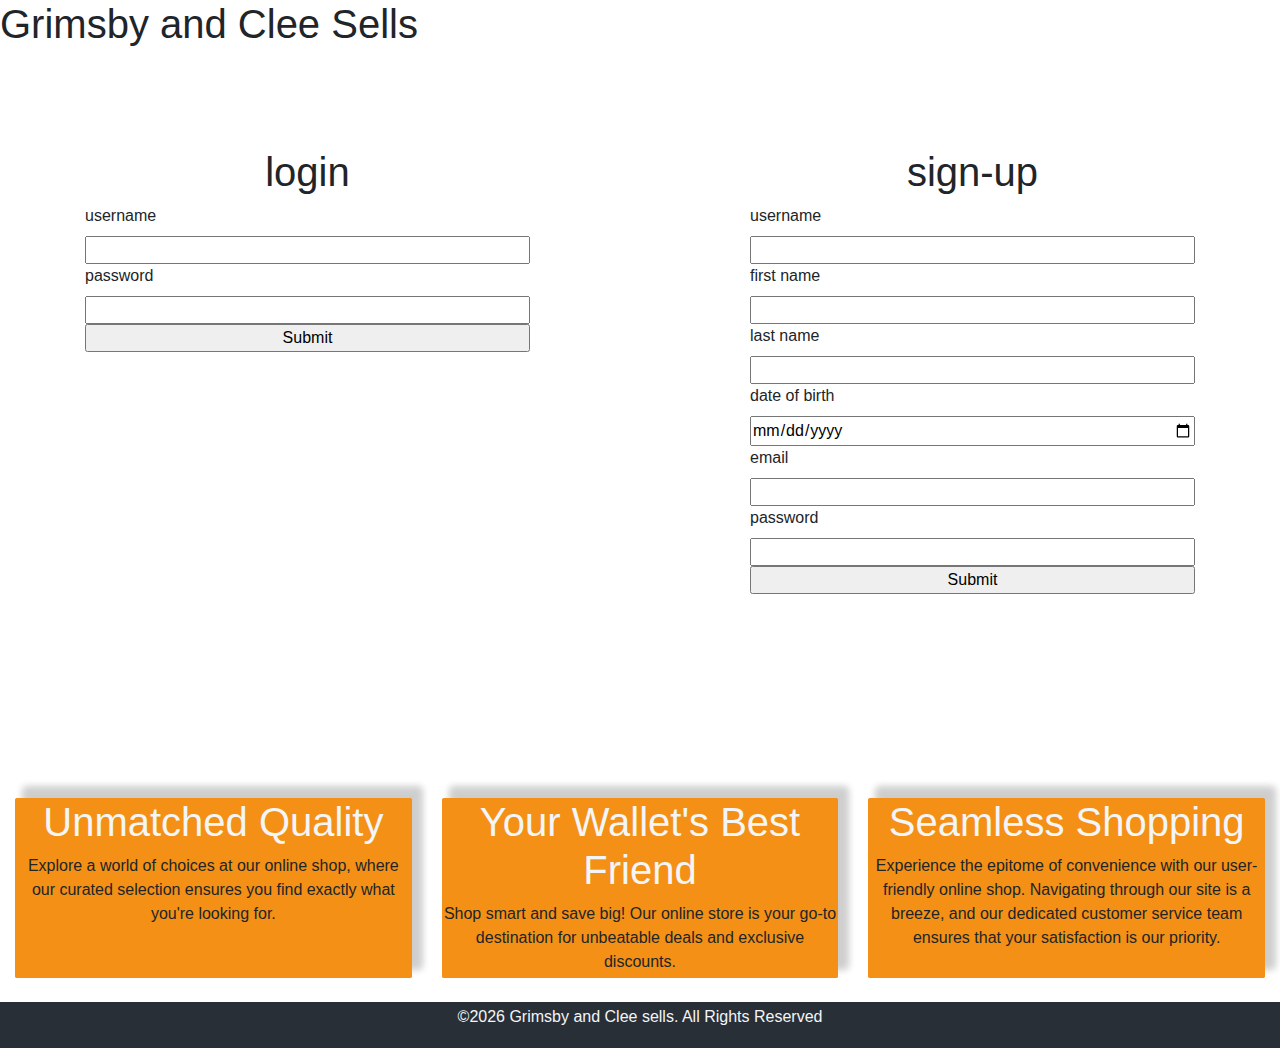
<file: Grimsby and Clee Sells/Grimsby and Clee Sells/UI/index.html>
<!DOCTYPE html>
<html lang="en">
<head id="head">
    <meta name="viewport" content="width=device-width, initial-scale=1">
    <link rel="stylesheet" href="assets/style.css">
    <!-- bootstrap -->
    <link href="https://stackpath.bootstrapcdn.com/bootstrap/4.5.2/css/bootstrap.min.css" rel="stylesheet">
    <script src="https://code.jquery.com/jquery-3.5.1.slim.min.js"></script>
    <script src="https://cdn.jsdelivr.net/npm/@popperjs/core@2.0.7/dist/umd/popper.min.js"></script>
    <script src="https://stackpath.bootstrapcdn.com/bootstrap/4.5.2/js/bootstrap.min.js"></script>
    <!-- end of bootstrap -->
</head>
    <header>
        <h1>Grimsby and Clee Sells</h1>
    </header>
<body>
    <div class="container centercontents" id="indexoptions">
        <div class="row">
            <!-- login form -->
            <div class="col-md-5 col-sm-12 index ">
                <h1>login</h1>
                <form action="">
                    <label for="username">username</label>
                    <input type="text" name="username" id="username">
                    
                    <label for="password">password</label>
                    <input type="password" name="password" id="password">

                    <input type="submit">
                </form>
            </div>

            <div class="col-md-2 col-sm-12"></div>

            <!-- sign-up form -->
            <div class="col-md-5 col-sm-12 index">
                <h1>sign-up</h1>
                <form action="">
                    <label for="username">username</label>
                    <input type="text" name="username" id="username">

                    <label for="firstname">first name</label>
                    <input type="text" name="firstname" id="firstname">

                    <label for="lastname">last name</label>
                    <input type="text" name="lastname" id="lastname">

                    <label for="dob">date of birth</label>
                    <input type="date" name="dob" id="dob">

                    <label for="email">email</label>
                    <input type="text" name="email" id="dob">

                    <label for="password">password</label>
                    <input type="password" name="password" id="password">

                    <input type="submit">
                </form>
            </div>
        </div>
    </div>

    <div class="container" id="indexcardcontainer">
        <div class="row">
            <div class="col-lg-4 col-md-4 col-sm-12 indexcard">
                <div>
                    <div>
                        <h1>Unmatched Quality</h1>
                        <p>Explore a world of choices at our online shop, where our curated selection ensures you find exactly what you're
                             looking for.</p>
                    </div>
                </div>
            </div>
            <div class="col-lg-4 col-md-4 col-sm-12 indexcard">
                <div>
                    <div>
                        <h1>Your Wallet's Best Friend</h1>
                        <p>Shop smart and save big! Our online store is your go-to destination for unbeatable deals and exclusive discounts.</p>
                    </div>
                </div>
            </div>
            <div class="col-lg-4 col-md-4 col-sm-12 indexcard">
                <div>
                    <div>
                        <h1>Seamless Shopping</h1>
                        <p>Experience the epitome of convenience with our user-friendly online shop. Navigating through our site is a breeze,
                             and our dedicated customer service team ensures that your satisfaction is our priority.</p>
                    </div>
                </div>
            </div>
        </div>
    </div>
</body>

<footer>
    <p> &copy<span id="copyrightyear"></span> Grimsby and Clee sells. All Rights Reserved</p>
</footer>

<script>
      // Java script used to get the year 
      document.getElementById("copyrightyear").innerHTML = new Date().getFullYear();
  // END OF GET YEAR 
</script>
</html>
</file>
<file: Grimsby and Clee Sells/Grimsby and Clee Sells/UI/assets/style.css>
/* 
whites
f2f2f3
F3F5F7

orange
F49015

yellow
EEBA0B

text black
292F36

*/

/* all elements */
* {
    margin: 0;
    padding: 0;
    box-sizing: border-box;
}
/* holds iteams in a dive or form next to each other */
.flexcontainer{
    display: flex; 
    flex-wrap: wrap;
    justify-content: space-around;
}
/* centers items held within a div  */
.centercontents{
    display: flex;
    justify-content: center;
    align-items: center;
}

/* sign-up and login (index.html) */

.index{
    gap: 2rem;
}

.index h1{
    text-align: center;
}

.index form{
    min-width: 100%;
}

.index form input{
    min-width: 100%;
}

.indexcard div{
    text-align: center;
    background-color: #F49015;
    border-radius: 2.5px;
    min-height: 20vh;
    max-height: 20vh;
    margin-top: 2rem;
    padding-bottom: 1rem;
    box-shadow: 9px -10px 7px 2px rgba(0, 0, 0, 0.1);
}

@media screen and (max-width:770px) {
    .indexcard div{
        min-height: 10vh;
    }
}
.indexcard div h1{
    text-align: center;
    color: #F3F5F7;
}

#indexcardcontainer{
    min-width: 100%;
    max-width: 100%;
    margin-top: 5rem;
    margin-bottom: 1.5rem;

}

#indexoptions {
    min-height: 70vh;
}


/* body */

body{
    background-color: #F3F5F7;
    overflow-x: hidden;
}

/* footer */

footer{
    background-color: #292F36;
    min-height: 5vh;
    text-align: center;
    color: #F3F5F7;
    padding: 0.2rem;
}
</file>
